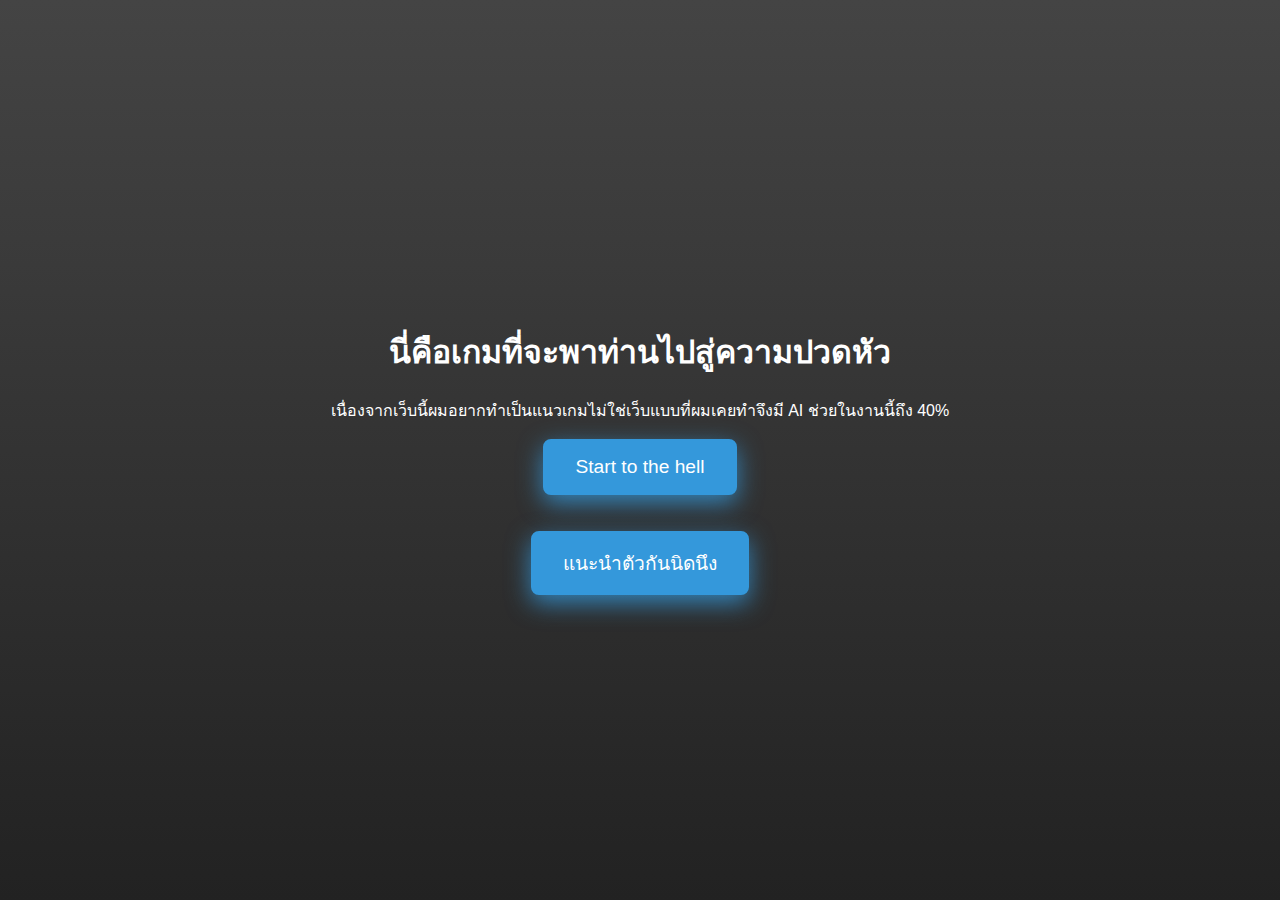
<file: index.html>
<!DOCTYPE html>
<html lang="th">
<head>
    <meta charset="UTF-8">
    <meta name="viewport" content="width=device-width, initial-scale=1.0">
    <title>หน้าแรก</title>
    <link rel="stylesheet" href="style.css">
</head>
<body>
    <div class="container">
        <h1>นี่คือเกมที่จะพาท่านไปสู่ความปวดหัว</h1>
        <p>เนื่องจากเว็บนี้ผมอยากทำเป็นแนวเกมไม่ใช่เว็บแบบที่ผมเคยทำจึงมี AI ช่วยในงานนี้ถึง 40%</p>
        <a href="2/Page2.html"><button id="nextPageButton">Start to the hell</button></a>
        <br><br><br>
        <a href="About me/Me.html"><button id="nextPageButton">แนะนำตัวกันนิดนึง</button></a>
    </div>

    <script src="script.js"></script>
</body>
</html>
</file>
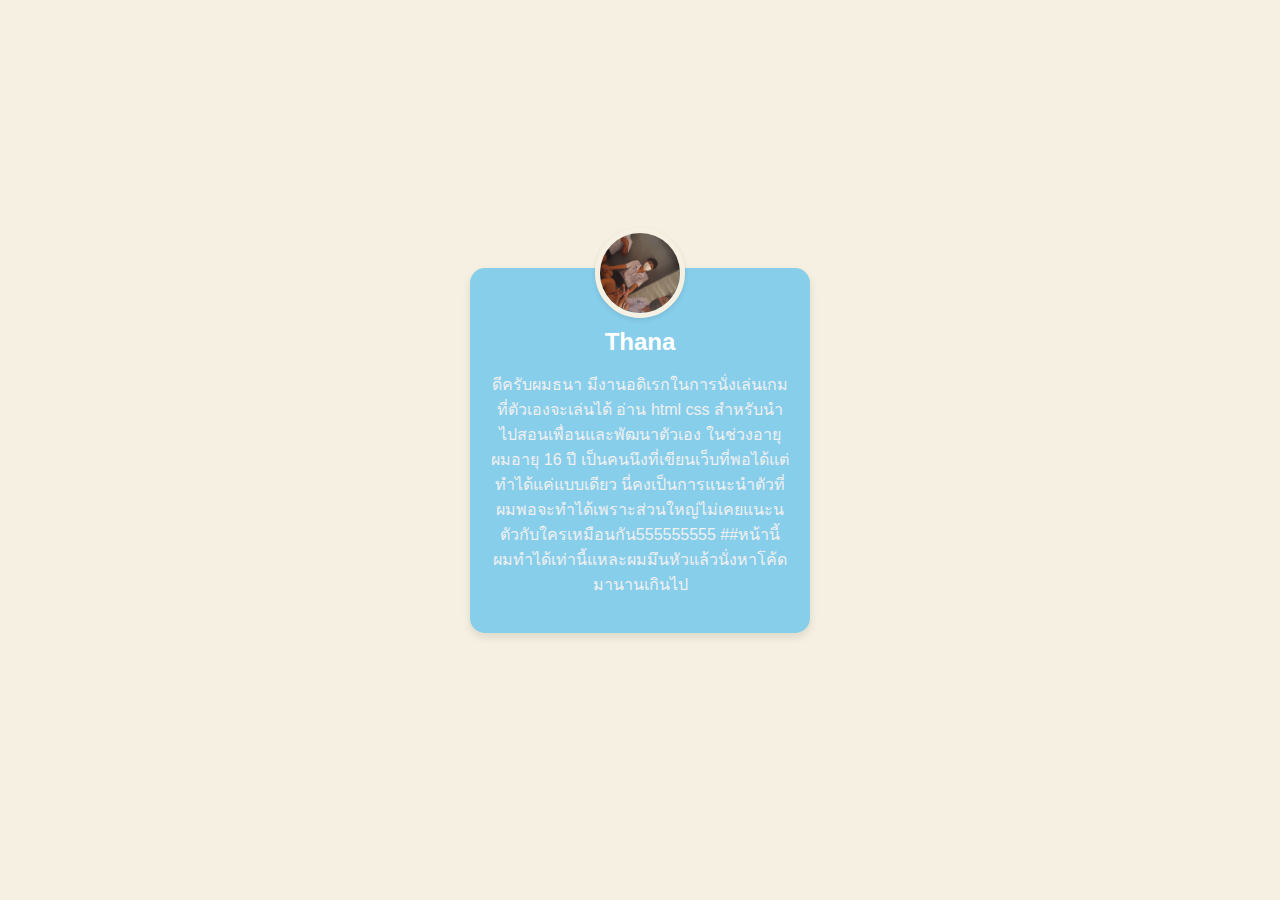
<file: About me/Me.html>
<!DOCTYPE html>
<html lang="th">
<head>
    <meta charset="UTF-8">
    <meta name="viewport" content="width=device-width, initial-scale=1.0">
    <title>Card Profile</title>
    <link rel="stylesheet" href="style.css">
</head>
<body>
    <div class="card">
        <div class="profile-image">
            <img src="20240109_122517.jpg" alt="รูปโปรไฟล์">
        </div>
        <div class="profile-info">
            <h2 class="name">Thana</h2>
            <p class="title">ดีครับผมธนา มีงานอดิเรกในการนั่งเล่นเกมที่ตัวเองจะเล่นได้ อ่าน html css สำหรับนำไปสอนเพื่อนและพัฒนาตัวเอง ในช่วงอายุผมอายุ 16 ปี เป็นคนนึงที่เขียนเว็บที่พอได้แต่ทำได้แค่แบบเดียว
             นี่คงเป็นการแนะนำตัวที่ผมพอจะทำได้เพราะส่วนใหญ่ไม่เคยแนะนตัวกับใครเหมือนกัน555555555 ##หน้านี้ผมทำได้เท่านี้แหละผมมึนหัวแล้วนั่งหาโค้ดมานานเกินไป
            </p>
        </div>
    </div>
</body>
</html>
</file>
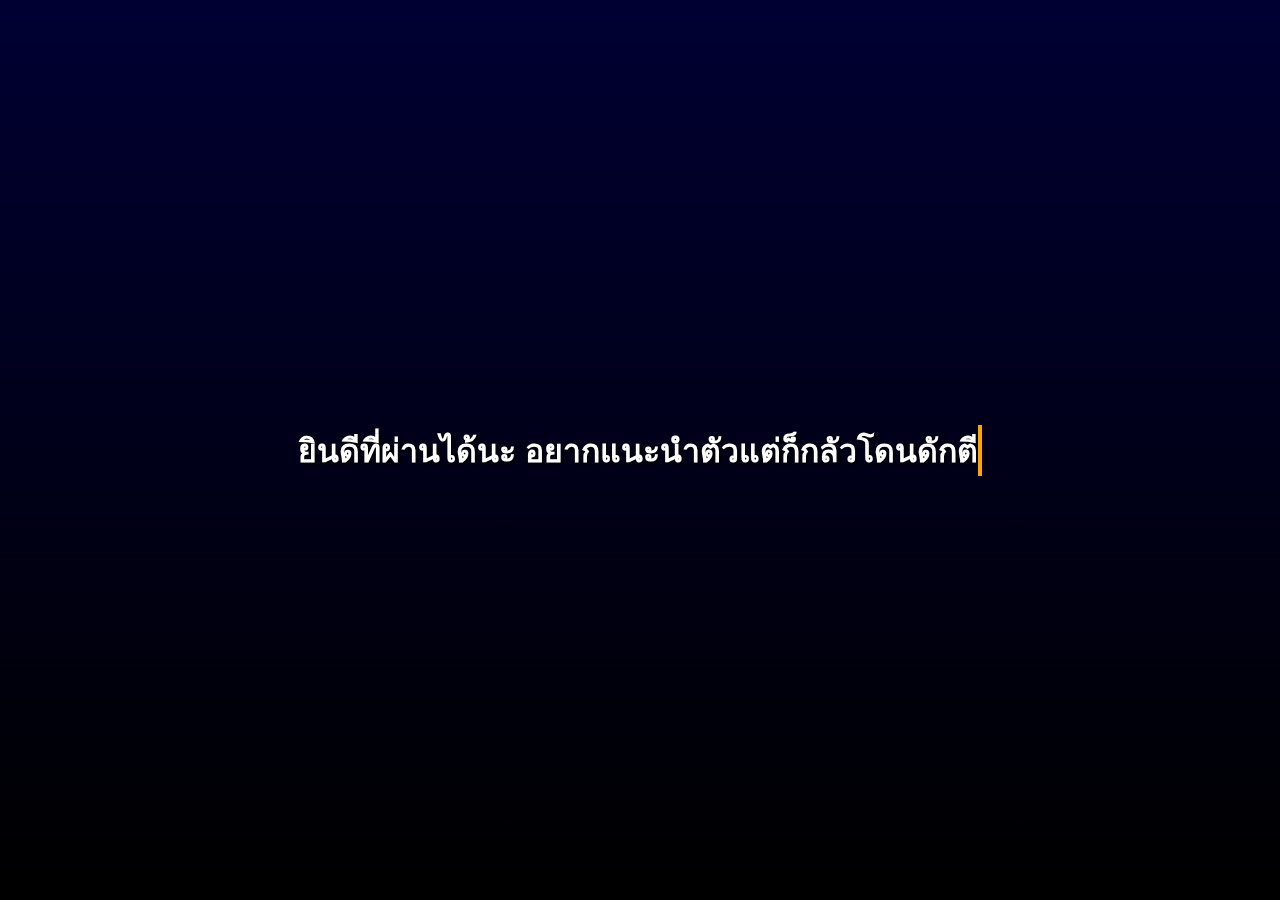
<file: Congrate/Mywai.html>
<!DOCTYPE html>
<html lang="th">
<head>
    <meta charset="UTF-8">
    <meta name="viewport" content="width=device-width, initial-scale=1.0">
    <title>ยินดีด้วยนะ!</title>
    <link rel="stylesheet" href="style.css">
</head>
<body>
    <div class="confetti-container"></div>
    <div class="message-container">
        <h1 class="message"></h1>
    </div>

    <script src="script.js"></script>
</body>
</html>
</file>
<file: style.css>
body {
    font-family: sans-serif;
    margin: 0;
    background: linear-gradient(to bottom, #444, #222);
    color: white;
    display: flex;
    justify-content: center;
    align-items: center;
    min-height: 100vh;
}

.container {
    text-align: center;
}

button {
    padding: 15px 30px;
    font-size: 1.2em;
    background-color: #3498db; /* สีฟ้าสดใส */
    color: white;
    border: 2px solid #3498db; /* ขอบสีฟ้า */
    border-radius: 8px;
    cursor: pointer;
    box-shadow: 0 8px 25px rgba(52, 152, 219, 0.8); /* เงาสีน้ำเงินที่เด่นขึ้น */
    transition: transform 0.2s ease-in-out, box-shadow 0.2s ease-in-out;
    position: relative;
    overflow: hidden;
}

button::before {
    content: '';
    position: absolute;
    top: 0;
    left: -100%;
    width: 100%;
    height: 100%;
    background: linear-gradient(90deg, transparent, rgba(255, 255, 255, 0.2), transparent);
    transition: left 0.4s ease-in-out;
}

button:hover::before {
    left: 100%;
}

button:hover {
    transform: translateY(-3px);
    box-shadow: 0 10px 30px rgba(52, 152, 219, 0.9); /* เงาเมื่อ hover เด่นขึ้นอีก */
}

button:focus {
    outline: none;
    box-shadow: 0 0 0 3px rgba(52, 152, 219, 0.8);
}

button::after {
    content: '';
    position: absolute;
    top: -5px;
    left: -5px;
    right: -5px;
    bottom: -5px;
    border: 3px solid transparent;
    border-radius: 10px;
    animation: border-glow 1.5s linear infinite;
    pointer-events: none;
}

@keyframes border-glow {
    0% { border-top-color: rgba(52, 152, 219, 0); border-right-color: rgba(52, 152, 219, 0); border-bottom-color: rgba(52, 152, 219, 0); border-left-color: rgba(52, 152, 219, 0); }
    25% { border-top-color: rgba(52, 152, 219, 0.9); border-right-color: rgba(52, 152, 219, 0); border-bottom-color: rgba(52, 152, 219, 0); border-left-color: rgba(52, 152, 219, 0); }
    50% { border-top-color: rgba(52, 152, 219, 0.9); border-right-color: rgba(52, 152, 219, 0.9); border-bottom-color: rgba(52, 152, 219, 0); border-left-color: rgba(52, 152, 219, 0); }
    75% { border-top-color: rgba(52, 152, 219, 0.9); border-right-color: rgba(52, 152, 219, 0.9); border-bottom-color: rgba(52, 152, 219, 0.9); border-left-color: rgba(52, 152, 219, 0); }
    100% { border-top-color: rgba(52, 152, 219, 0.9); border-right-color: rgba(52, 152, 219, 0.9); border-bottom-color: rgba(52, 152, 219, 0.9); border-left-color: rgba(52, 152, 219, 0.9); }
}

button:active::after {
    animation-play-state: running; /* เริ่มแอนิเมชันเมื่อกด */
}

button:not(:active)::after {
    animation-play-state: paused; /* หยุดแอนิเมชันเมื่อไม่ถูกกด */
}
</file>
<file: About me/style.css>
body {
    background-color: #f5f0e1;
    display: flex;
    justify-content: center;
    align-items: center;
    min-height: 100vh;
    margin: 0;
    font-family: sans-serif;
}

.card {
    background-color: #87ceeb;
    border-radius: 15px;
    padding: 20px;
    width: 300px;
    text-align: center;
    box-shadow: 0 4px 8px rgba(0, 0, 0, 0.1);
    position: relative; 
}

.profile-image {
    width: 80px;
    height: 80px;
    border-radius: 50%;
    overflow: hidden;
    position: absolute;
    top: -40px;
    left: 50%;
    transform: translateX(-50%);
    border: 5px solid #f5f0e1;
    box-shadow: 0 2px 5px rgba(0, 0, 0, 0.1);
}

.profile-image img {
    width: 100%;
    height: 100%;
    object-fit: cover;
}

.profile-info {
    margin-top: 40px;
}

.name {
    color: white;
    margin-bottom: 5px;
    font-size: 24px;
    font-weight: bold;
}

.title {
    color: #f0f0f0;
    font-size: 16px;
}
</file>
<file: Congrate/style.css>
body {
    margin: 0;
    background: linear-gradient(to bottom, #000033, #000000);
    overflow: hidden;
    display: flex;
    justify-content: center;
    align-items: center;
    min-height: 100vh;
    font-family: sans-serif;
    color: #fff;
}

.confetti-container {
    position: fixed;
    top: 0;
    left: 0;
    width: 100%;
    height: 100%;
    pointer-events: none;
}

.confetti {
    position: absolute;

    background-color: #fce18a;
    width: 10px;
    height: 10px;
    border-radius: 50%;
    opacity: 0;
    animation: confetti-fall 3s linear infinite,
               confetti-rotate 1s linear infinite;
}

.confetti:nth-child(even) {
    background-color: #ff726f;
}

.confetti:nth-child(odd) {
    background-color: #5ab9ea;
}

@keyframes confetti-fall {
    0% {
        top: -10%;
        opacity: 1;
    }
    100% {
        top: 110%;
        opacity: 0;
    }
}

@keyframes confetti-rotate {
    0% {
        transform: rotate(0deg);
    }
    100% {
        transform: rotate(360deg);
    }
}

.message-container {
    text-align: center;
    z-index: 10;
}

.message {
    font-size: 2em;
    white-space: nowrap;
    overflow: hidden;
    border-right: .15em solid orange;
    animation: typing 3s steps(15, end) forwards,
               blink-caret .75s step-end infinite;
    color: #ffffff;
    text-shadow: 2px 2px 4px #000000;
}

@keyframes typing {
    from { width: 0 }
    to { width: 100% }
}

@keyframes blink-caret {
    from, to { border-color: transparent }
    50% { border-color: orange; }
}
</file>
